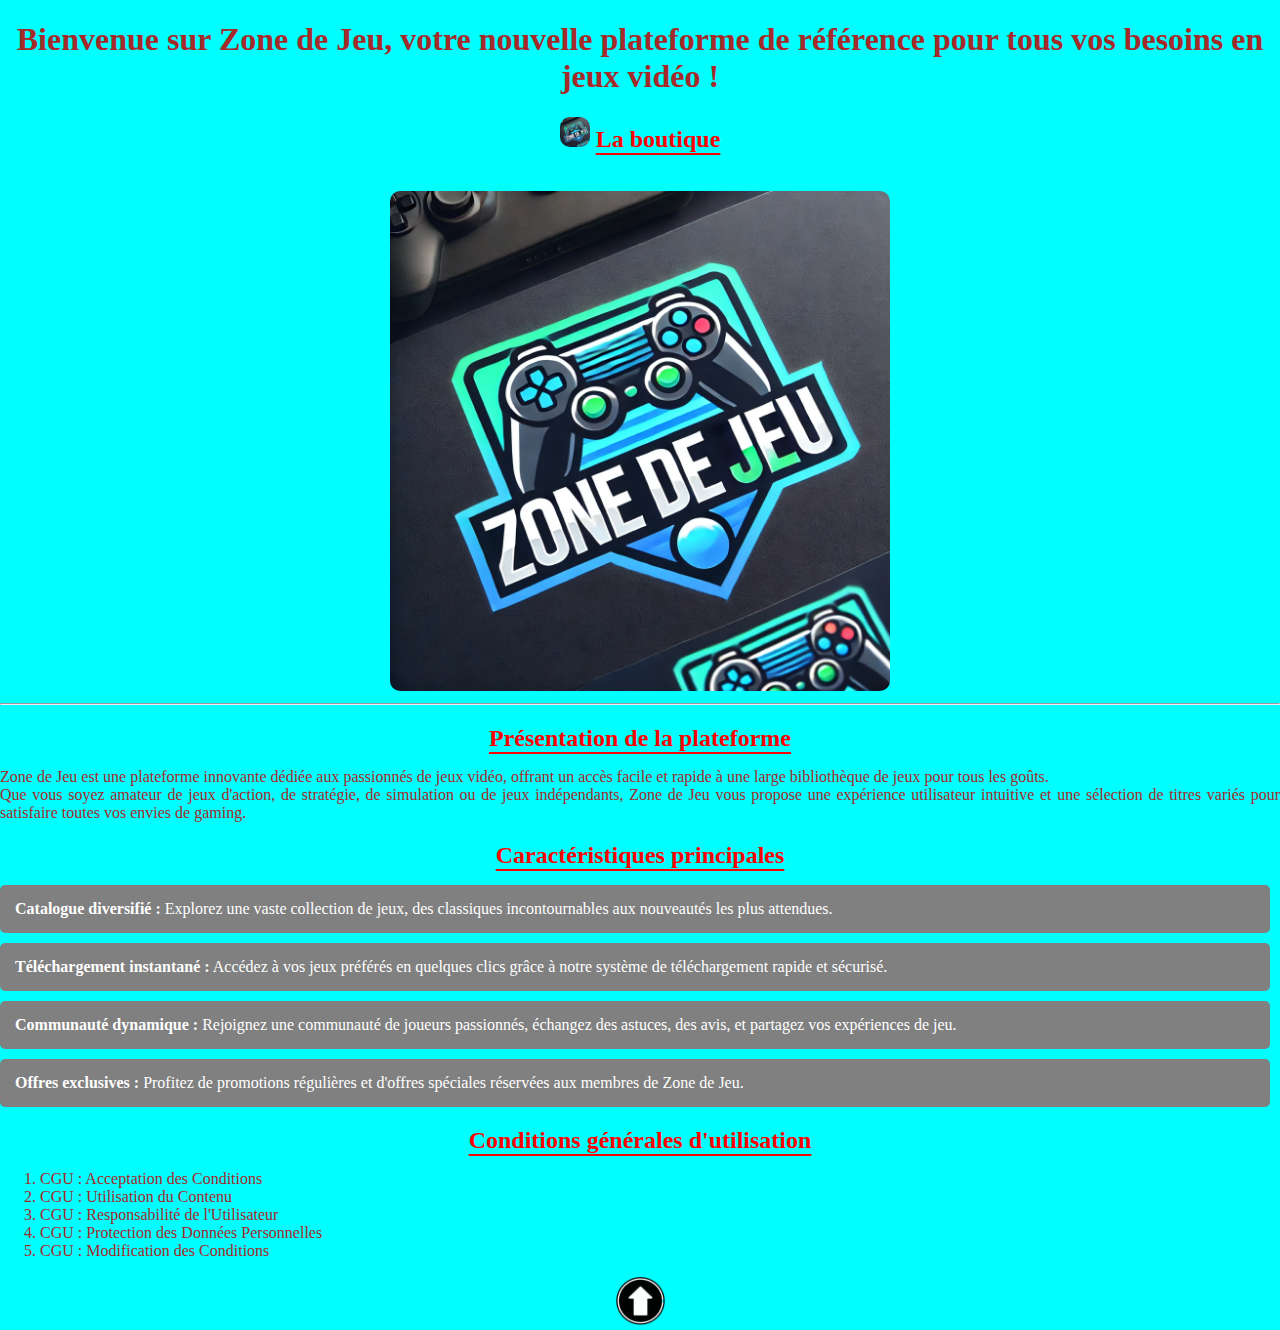
<file: index.html>
<!DOCTYPE html>
<html lang="en">
<head>
    <meta charset="UTF-8">
    <meta name="viewport" content="width=device-width, initial-scale=1.0">
    <title>Zone de Jeu</title>
    <link rel="stylesheet" href="styles/style_tp4.css">
</head>
<body>
<div id="principale">
    <div>
        <div>
          <H1 id="haut">Bienvenue sur Zone de Jeu, votre nouvelle plateforme de référence pour tous vos besoins en jeux vidéo !</H1>  
        </div>
        
        <div>
          <H2 id="La_boutique"> <img src="Images/logo.webp" alt="Logo" width="30" height="30" atl="boutique"> <a href="jeux.html">La boutique</a> </H2>
        </div>
        <br>
        <div id="img">
           <img src="Images/logo.webp"
            alt="logo Zone de Jeu"
            width="500"
            height="500"
            title="Zone de Jeu"
            /> 
        </div>
        <hr>
    </div>
    <div>
    
        <div>
            <H2 id="H2">Présentation de la plateforme</H2>
            <p>Zone de Jeu est une plateforme innovante dédiée aux passionnés de jeux vidéo, offrant un accès facile et rapide à une large bibliothèque de jeux pour tous les goûts. <br/>
            Que vous soyez amateur de jeux d'action, de stratégie, de simulation ou de jeux indépendants, Zone de Jeu vous propose une expérience utilisateur intuitive et une sélection de titres variés pour satisfaire toutes vos envies de gaming.</p>
    
        </div>
        <div>
            <H2 id="H2">Caractéristiques principales</H2>
            <ul>
                <li id="Liste"> <b>Catalogue diversifié :</b> Explorez une vaste collection de jeux, des classiques incontournables aux nouveautés les plus attendues.</li>
                <li id="Liste"> <b>Téléchargement instantané :</b> Accédez à vos jeux préférés en quelques clics grâce à notre système de téléchargement rapide et sécurisé.</li>
                <li id="Liste"> <b>Communauté dynamique :</b> Rejoignez une communauté de joueurs passionnés, échangez des astuces, des avis, et partagez vos expériences de jeu.</li>
                <li id="Liste"> <b>Offres exclusives :</b> Profitez de promotions régulières et d'offres spéciales réservées aux membres de Zone de Jeu.</li>
            </ul>
        </div>
        <div>
            <H2 id="H2">Conditions générales d'utilisation</H2>
            <ol>
                <li><a href="contenu/CGU.Html#cond.1" id="CGU">CGU : Acceptation des Conditions</a></li>
                <li><a href="contenu/CGU.Html#cond.2" id="CGU">CGU : Utilisation du Contenu</a></li>
                <li><a href="contenu/CGU.Html#cond.3" id="CGU">CGU : Responsabilité de l'Utilisateur</a></li>
                <li><a href="contenu/CGU.Html#cond.4" id="CGU">CGU : Protection des Données Personnelles</a></li>
                <li><a href="contenu/CGU.Html#cond.5" id="CGU">CGU : Modification des Conditions</a></li>
            </ol>
        </div>
    </div>
    <div id="icone">
        <a href="#haut"><img src="Images/icone_haut.png" alt="retour en haut de la page" title="retourner en haut de la page"
            width="50" height="50"></a>
    </div>
</div>
</body>
</html>
</file>
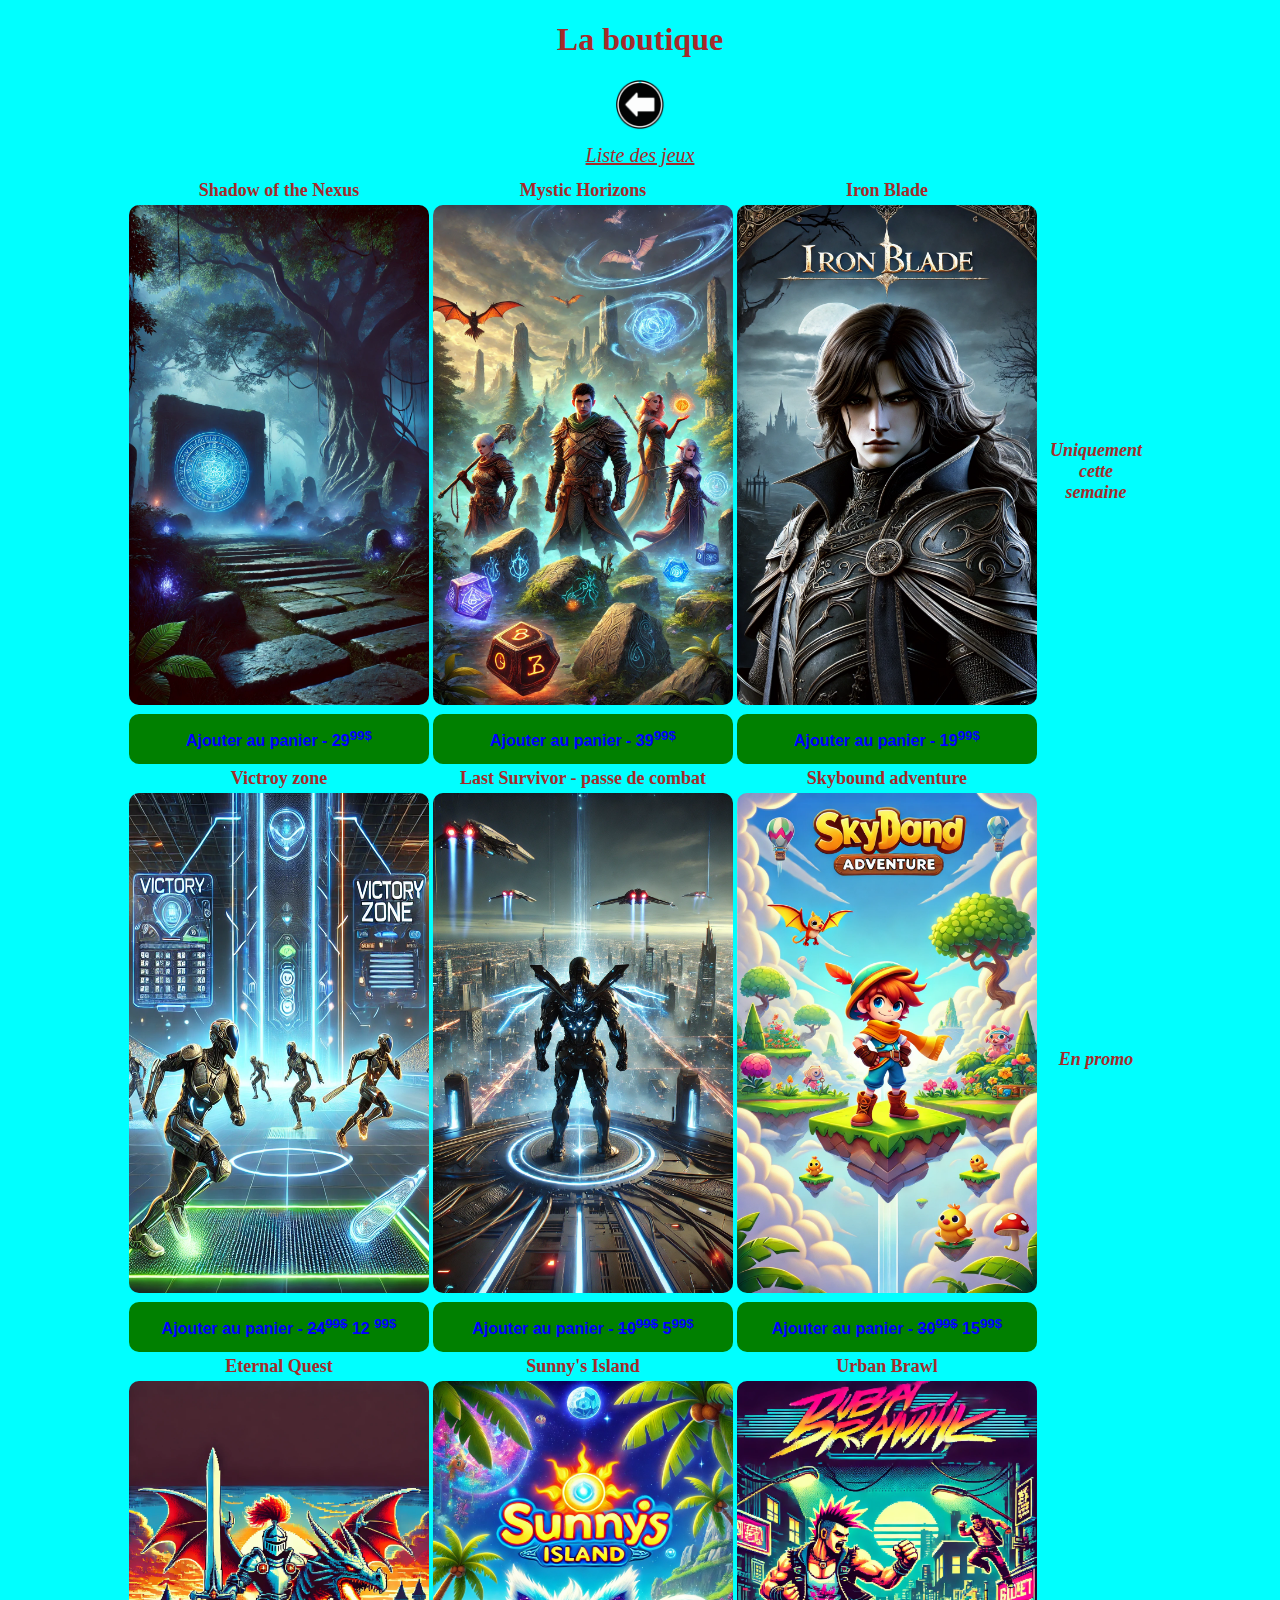
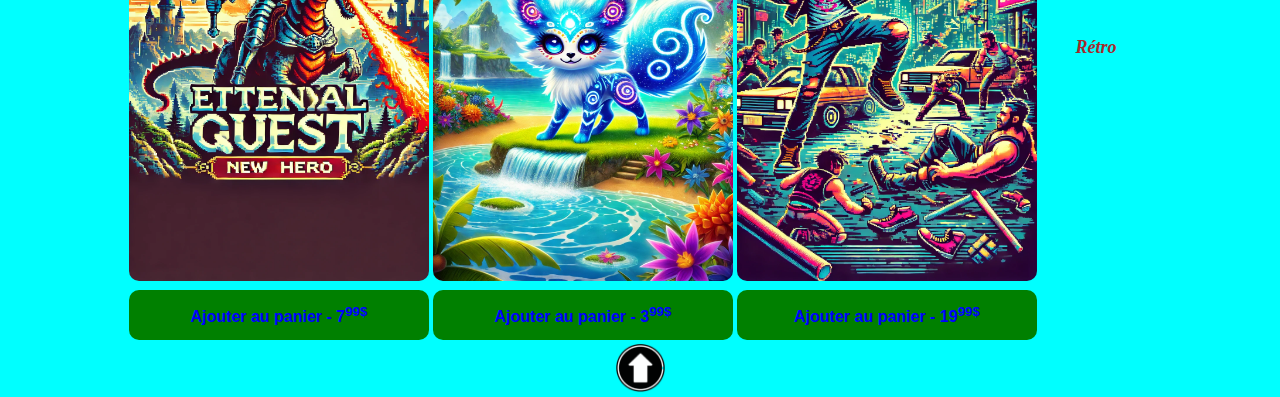
<file: jeux.html>
<!DOCTYPE html>
<html lang="en">

<head>
    <meta charset="UTF-8">
    <meta name="viewport" content="width=device-width, initial-scale=1.0">
    <title>Jeux</title>

    <link rel="stylesheet" href="styles/style_tp4.css">
</head>

<body>
    <div id="principale">
        <!--Pour centrer le texte, le validateur va indiquer qe c'est une faute, mais ça ne l'est pas-->
        <div>
            <div>
                <H1 id="haut">La boutique</H1>
            </div>
            <div id="icone">
                <a href="index.html"><img src="Images/icone_retour.png" alt="lien permettant de retourner à la page
                index.html" width="50" height="50"></a>

            </div>
        </div>
        <div>
            <table>
                <caption>Liste des jeux</caption>
                <tr>
                    <th> <strong>Shadow of the Nexus</strong> </th>
                    <th> <strong>Mystic Horizons</strong> </th>
                    <th> <strong>Iron Blade</strong> </th>
                    <th rowspan="3"  class="colone"> <strong><em>Uniquement cette semaine</em></strong> </th>
                </tr>
                <tr>
                    <td><img src="Images/shadow_1.webp" alt="image jeu" width="300" height="500"></a></td>
                    <td><img src="Images/last_3.webp" alt="image jeu" width="300" height="500"></a></td>
                    <td><img src="Images/iron_3.webp" alt="image jeu" width="300" height="500"></a></td>
                </tr>
                <tr>
                    
                    <td> <button>Ajouter au panier - 29<sup>99$</sup></button> </td>
                    <td> <button>Ajouter au panier - 39<sup>99$</sup></button> </td>
                    <td> <button>Ajouter au panier - 19<sup>99$</sup></button> </td>
                    
                </tr>
                <tr>
                    <th> <strong>Victroy zone</strong> </th>
                    <th> <strong>Last Survivor - passe de combat</strong> </th>
                    <th> <strong>Skybound adventure</strong> </th>
                    <th rowspan="3" class="colone"> <strong><em> En promo</em></strong> </th>
                </tr>
                <tr>
                    <td><img src="Images/victory_1.png" alt="image jeu" width="300" height="500"></td>
                    <td><img src="Images/iron_1.webp" alt="image jeu" width="300" height="500"></td>
                    <td><img src="Images/skybound_1.webp" alt="image jeu" width="300" height="500"></td>
                </tr>
                <tr>
                    <td> <button>Ajouter au panier - <del>24<sup>99$</sup></del> 12 <sup>99$</sup></button> </td>
                    <td>  <button>Ajouter au panier - <del>10<sup>99$</sup></del> 5<sup>99$</sup></button> </td>
                    <td> <button>Ajouter au panier - <del>30<sup>99$</sup></del> 15<sup>99$</sup></button> </td>
                </tr>
                <tr>
                    <th> <strong>Eternal Quest</strong> </th>
                    <th> <strong>Sunny's Island</strong> </th>
                    <th> <strong>Urban Brawl</strong> </th>
                    <th rowspan="3" class="colone"> <strong><em>Rétro</em></strong> </th>
                </tr>
                <tr>
                    <td><img src="Images/eternal_3.webp" alt="image jeu" width="300" height="500"></a></td>
                    <td><img src="Images/sunny_2.webp" alt="image jeu" width="300" height="500"></a></td>
                    <td><img src="Images/urban_2.webp" alt="image jeu" width="300" height="500"></a></td>
                </tr>
                <tr>
                    <td> <button>Ajouter au panier - 7<sup>99$</sup></button> </td>
                    <td> <button>Ajouter au panier - 3<sup>99$</sup></button> </td>
                    <td> <button>Ajouter au panier - 19<sup>99$</sup></button> </td>
                </tr>
            </table>
        </div>
        <div id="icone">
            <a href="#haut"><img src="Images/icone_haut.png" alt="retour en haut de la page"
                    title="retourner en haut de la page" width="50" height="50"></a>
        </div>
    </div>

</body>

</html>
</file>
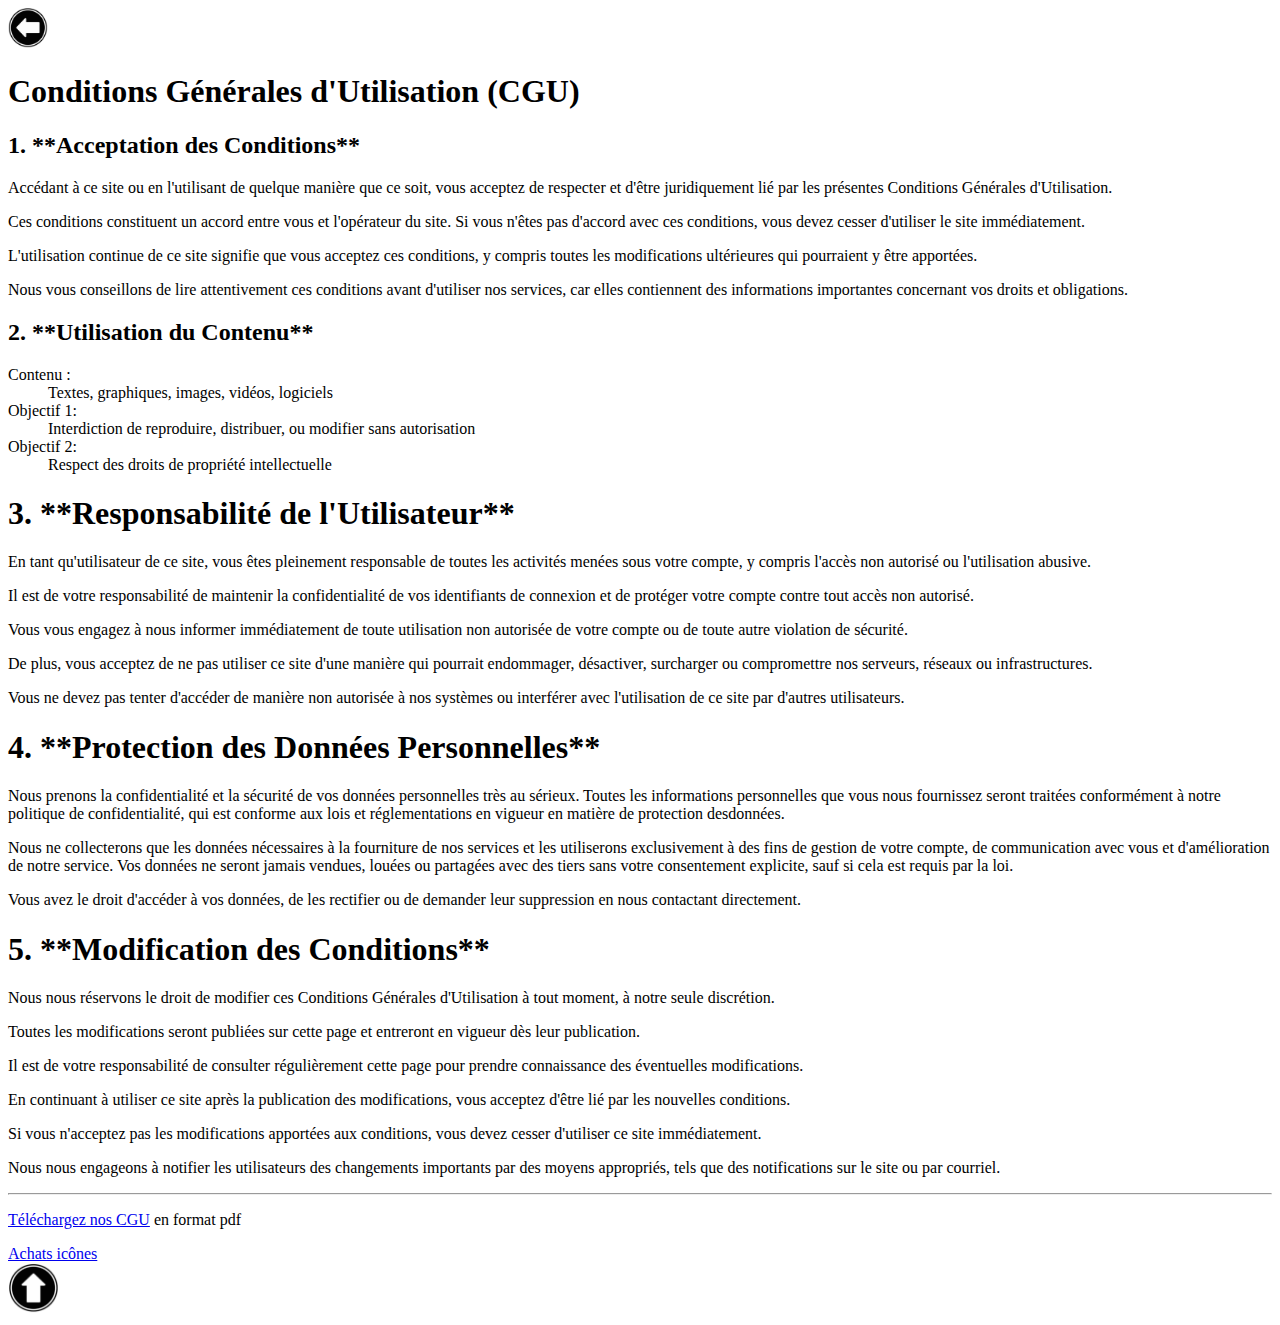
<file: contenu/CGU.Html>
<!DOCTYPE html>
<html lang="en">

<head>
    <meta charset="UTF-8">
    <meta name="viewport" content="width=device-width, initial-scale=1.0">
    <title>CGU</title>
</head>

<body>
<div>
    <div id="haut">
        <a href="../index.html"><img src="../Images/icone_retour.png" width="40" height="40" alt="retour en arrière"></a>
    </div>
    <div>
        <H1>Conditions Générales d'Utilisation (CGU)</H1>

        <H2 id="cond.1">1. **Acceptation des Conditions**</H2>
        <p>Accédant à ce site ou en l'utilisant de quelque manière que ce soit, vous acceptez de respecter et d'être
            juridiquement lié par les présentes Conditions Générales d'Utilisation. </p>
        <p> Ces conditions constituent un accord entre vous et l'opérateur du site. Si vous n'êtes pas d'accord avec ces
            conditions, vous devez cesser d'utiliser le site immédiatement.</p>
        <p>L'utilisation continue de ce site signifie que vous acceptez ces conditions, y compris toutes les
            modifications ultérieures qui pourraient y être apportées.</p>
        <p>Nous vous conseillons de lire attentivement ces conditions avant d'utiliser nos services, car elles
            contiennent des informations importantes concernant vos droits et obligations.</p>

        <H2 id="cond.2">2. **Utilisation du Contenu**</H2>
        <dt>Contenu :</dt>
        <dd>Textes, graphiques, images, vidéos, logiciels</dd>
        <dt>Objectif 1: </dt>
        <dd>Interdiction de reproduire, distribuer, ou modifier sans autorisation</dd>
        <dt>Objectif 2:</dt>
        <dd>Respect des droits de propriété intellectuelle</dd>

        <H1 id="cond.3">3. **Responsabilité de l'Utilisateur**</H1>
        <p>En tant qu'utilisateur de ce site, vous êtes pleinement responsable de toutes les activités menées sous votre
            compte, y compris l'accès non autorisé ou l'utilisation abusive.</p>
        <p> Il est de votre responsabilité de maintenir la confidentialité de vos identifiants de connexion et de
            protéger votre compte contre tout accès non autorisé. </p>
        <p>Vous vous engagez à nous informer immédiatement de toute utilisation non autorisée de votre compte ou de
            toute autre violation de sécurité.</p>
        <p>De plus, vous acceptez de ne pas utiliser ce site d'une manière qui pourrait endommager, désactiver,
            surcharger ou compromettre nos serveurs, réseaux ou infrastructures. </p>
        <p>Vous ne devez pas tenter d'accéder de manière non autorisée à nos systèmes ou interférer avec l'utilisation
            de ce site par d'autres utilisateurs.</p>

        <H1 id="cond.4">4. **Protection des Données Personnelles**</H1>
        <p>Nous prenons la confidentialité et la sécurité de vos données personnelles très au sérieux. Toutes les
            informations personnelles que vous nous fournissez seront traitées conformément à notre politique de
            confidentialité, qui est conforme aux lois et réglementations en vigueur en matière de protection
            desdonnées.</p>
        <p> Nous ne collecterons que les données nécessaires à la fourniture de nos services et les utiliserons
            exclusivement à des fins de gestion de votre compte, de communication avec vous et d'amélioration de notre
            service. Vos données ne seront jamais vendues, louées ou partagées avec des tiers sans votre consentement
            explicite, sauf si cela est requis par la loi.</p>
        <p> Vous avez le droit d'accéder à vos données, de les rectifier ou de demander leur suppression en nous
            contactant directement.</p>

        <H1 id="cond.5">5. **Modification des Conditions**</H1>
        <p>Nous nous réservons le droit de modifier ces Conditions Générales d'Utilisation à tout moment, à notre seule
            discrétion.</p>
        <p> Toutes les modifications seront publiées sur cette page et entreront en vigueur dès leur publication.</p>
        <p> Il est de votre responsabilité de consulter régulièrement cette page pour prendre connaissance des
            éventuelles modifications.</p>
        <p> En continuant à utiliser ce site après la publication des modifications, vous acceptez d'être lié par les
            nouvelles conditions.</p>
        <p> Si vous n'acceptez pas les modifications apportées aux conditions, vous devez cesser d'utiliser ce site
            immédiatement.</p>
        <p> Nous nous engageons à notifier les utilisateurs des changements importants par des moyens appropriés, tels
            que des notifications sur le site ou par courriel.</p>
        <hr>
    </div>
    <div>
        <p><a href="pdf/conditions_générales_utilisations.pdf" target = "_blank">Téléchargez nos CGU</a> en format pdf</p>
        <a href="https://fr.freepik.com/vecteurs-libre/fleches-mettent-place-cercles_354181690.htm#fromView=keyword&page=1&position=14&uuid=6ddd3356-047d-4db4-b756-44aeadf72469">Achats icônes</a>
    </div>
    <div>
        <a href="#haut"><img src="../Images/icone_haut.png" alt="retour en haut de la page" title="retourner en haut de la page"
            width="50" height="50"></a>
    </div>
</div>
</body>

</html>
</file>
<file: styles/style_tp4.css>
/*Partie 1 (index.html + jeux.html)*/
html {
    background-color: aqua;
    text-align: justify;
}

body {
    font-family: Cambria, Cochin, Georgia, Times, 'Times New Roman', serif;
    color: brown;
    padding: 0;
    margin: 0;
}

H1,#icone,#img {
    text-align: center;
    color: brown;
}

#principale {
    /* size: 80%;*/
    align-content: center;     
}

/*Partie 2 (index.html)*/

#La_boutique {
    text-align: center;
    margin-bottom: 20px;
}

#CGU {
    color: brown;
    text-decoration-line: none;
}

/*num 1 à revenir*/
a {
    color: rgb(255, 0, 0);
    text-underline-offset: 6px;
    text-decoration-thickness: 2px;
    text-decoration-style: solid;
}

a:hover {
    color: hotpink;
}

img {
    border-radius: 10px;
    /*border-radius: 100000000000000000000000000000000000000000000px; (Veuillez tester cela)*/
}

#H2 {
    color: rgb(255, 0, 0);
    text-align: center;
    text-decoration: underline;
    text-underline-offset: 6px;
    text-decoration-thickness: 2px;
    margin-bottom: 10px;

}

ul {
    color: white;
    list-style-type: none;
    text-align: left;
    padding: 0px;
}

#Liste {
    margin-top: 10px;
    margin-bottom: 10px;
    margin-left: 0px;
    margin-right: 10px;
    padding: 15px;
    background-color: gray;
    border-radius: 5px;
}

p{
    text-align: justify;
}

#CGU:hover{
    text-decoration: underline;
    text-underline-offset: 2px;
}

/*Partie 3 (Juex.html seulement)*/

    table {
        width: 320px;
        /*border-collapse: collapse;*/
        text-align: center;
        margin-left: auto;
        margin-right: auto;
    }

    caption{
        font-style: italic;
        text-decoration: underline;
        font-size: 20px;
        margin: 10px;
        text-align: center;
    }

    .colone{
        padding: 10px;
    }

    button{
        background-color: green;
        font-weight: bold;
        font-size: 16px;
        color: blue;
        border-radius: 10px;
        height: 50px;
        border: 0px;
        width: 300px;
    }
    button:hover{
        background-color: brown;
    }

   td,
    th {
        font-size: large;
    }
</file>
